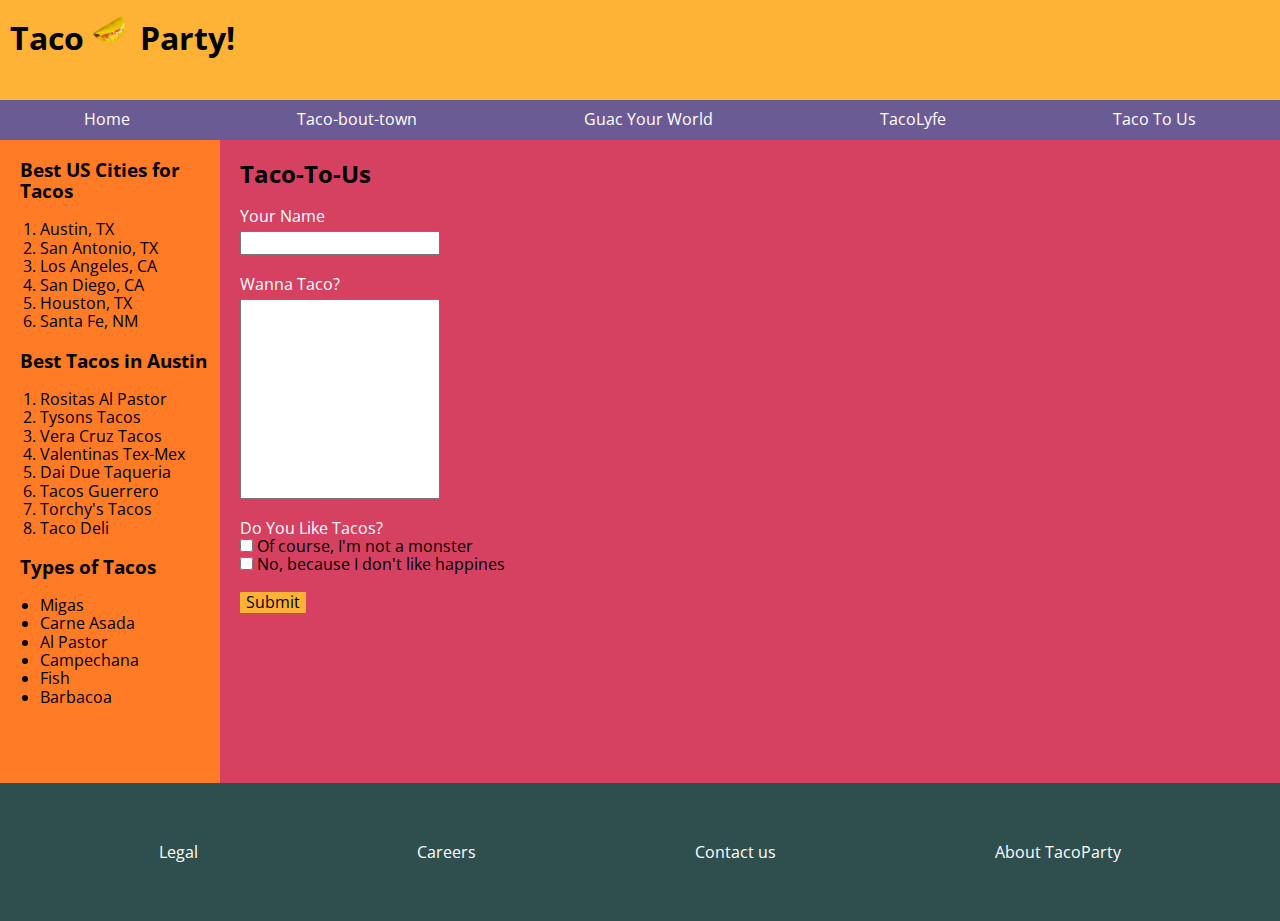
<file: contact.html>
<!DOCTYPE html>
<html lang="en">
<head>
  <link rel="icon" href="images/taco_ico.png" type="image/gif" >
  <meta charset="UTF-8">
  <title>TacoParty</title>
  <meta name="viewport" content="width=device-width, initial-scale=1.0">
  <link rel="stylesheet" type="text/css" href="normalize.css">
  <link rel="stylesheet" type="text/css" href="styles.css">
  <link href="https://fonts.googleapis.com/css?family=Open+Sans" rel="stylesheet">
</head>
<body>
<header>
  <h1>Taco <img src="images/taco-spin.gif" class="header-img"> Party!</h1>
</header>
<nav>
    <a href="index.html">Home</a>
    <a href="">Taco-bout-town</a>
    <a href="">Guac Your World</a>
    <a href="">TacoLyfe</a>
    <a href="contact">Taco To Us</a>
</nav>
<article>
  <h2>Taco-To-Us</h2>
  <form action="">
    <label for="">Your Name</label>
    <input class="contact-name" type="text">
    <label>Wanna Taco?</label>
    <input type="text" class="contact-input">
    <label for="">Do You Like Tacos?</label>
    <input type="checkbox" name="Yes" id=""> Of course, I'm not a monster<br>
    <input type="checkbox" name="No" id=""> No, because I don't like happines<br>
    <br>
    <button class="submit">Submit</button>
  </form>
</article>
<aside>
  <h3>Best US Cities for Tacos</h3>
  <ol>
    <li>Austin, TX</li>
    <li>San Antonio, TX</li>
    <li>Los Angeles, CA</li>
    <li>San Diego, CA</li>
    <li>Houston, TX</li>
    <li>Santa Fe, NM</li>
  </ol>
  <h3>Best Tacos in Austin</h3>
  <ol>
    <li>Rositas Al Pastor</li>
    <li>Tysons Tacos</li>
    <li>Vera Cruz Tacos</li>
    <li>Valentinas Tex-Mex</li>
    <li>Dai Due Taqueria</li>
    <li>Tacos Guerrero</li>
    <li>Torchy's Tacos</li>
    <li>Taco Deli</li>
  </ol>
  <h3>Types of Tacos</h3>
  <ul>
    <li>Migas</li>
    <li>Carne Asada</li>
    <li>Al Pastor</li>
    <li>Campechana</li>
    <li>Fish</li>
    <li>Barbacoa</li>
  </ul>
</aside>
<footer>
  <a href="" class="footer-links">Legal</a>
  <a href="" class="footer-links">Careers</a>
  <a href="" class="footer-links">Contact us</a>
  <a href="" class="footer-links">About TacoParty</a>
</footer>
</body>
</html>
</file>
<file: styles.css>
/*---------- Body ------------------*/
*{
  box-sizing: border-box;
}
html{
background-color: darkslategrey;
}

body{
  display: grid;
  grid-template-columns: 220px 1fr 1fr;
  grid-template-rows: 100px 40px 1fr 150px;
  background-color: #d64161;
  font-family: 'Open Sans', sans-serif;
}

a{
  padding: 10px;
  text-decoration: none;
  color: white;
}

/*---------- Header ----------------*/
header{
background-color: #feb236;
grid-column: 1/4;
grid-row: 1;
}

h1{
  margin: 0;
  padding: 10px;
}

.header-img{
  width: 40px;
}
/*---------- Nav Bar ---------------*/
nav{
background-color: #6b5b95;
display: flex;
flex-direction: row;
justify-content: space-around;
grid-column: 1/4;
grid-row: 2;
}

nav a:hover{
 background-color: #aba0c5;
 color: black;
}

/*---------- Aritcle ---------------*/
article{
background-color: #d64161;
grid-column: 2/span 2;
padding: 0 20px 20px 20px;
max-width: 1000px;
}

.taco-bell{
  width: 80%;
  margin: auto;
  display: block;
  padding-top: 20px;
}

article p{
  color: white;
  font-size: 1.2em;
}

.contact-name{
  width: 200px;
  margin-bottom: 20px;
  margin-top: 5px;
}

.contact-input{
  height: 200px;
  width: 200px;
  margin-top: 5px;
  margin-bottom: 20px;
}

.submit{
  display: block;
  background-color: #feb236;
  outline: none;
  border: none;
  cursor: ;
}
label{
  display: block;
  color: #ffffff;
}
/*---------- Aside -----------------*/
aside{
background-color: #ff7b25;
grid-column: 1;
grid-row: 3/5;
}

h3{
  padding-left:20px;
}

/*---------- Footer ----------------*/
footer{
 color: white;
 background-color: darkslategrey;
 grid-row: 5;
 grid-column: 1/4;
 display: flex;
 flex-direction: row;
 justify-content: space-around;
 padding: 50px;
}

/*---------- Media Queries ---------*/


/*---- Typical Tablet Size ---------*/
@media screen and (max-width: 560px){

  body{
    grid-template-rows: 100px 120px 1fr 1fr 150px;
  }
  h1{
    padding-left:20px;
  }
  a{
    padding:0 0 0 20px;
  }
  nav{
    flex-direction: column;
  }
  article{
    grid-column: 1/span 4;
    grid-row: 3;
  }

  aside{
    grid-column: 1/4;
    grid-row: 4;
  }
  form{
    margin: auto;
  }
  footer{
    flex-direction: column;
  }

}

/*---- Large Phones ----------------*/
@media screen and (max-width: 440px){

}

/*---- Small Screens ---------------*/
@media screen and (max-width: 320px){

}
</file>
